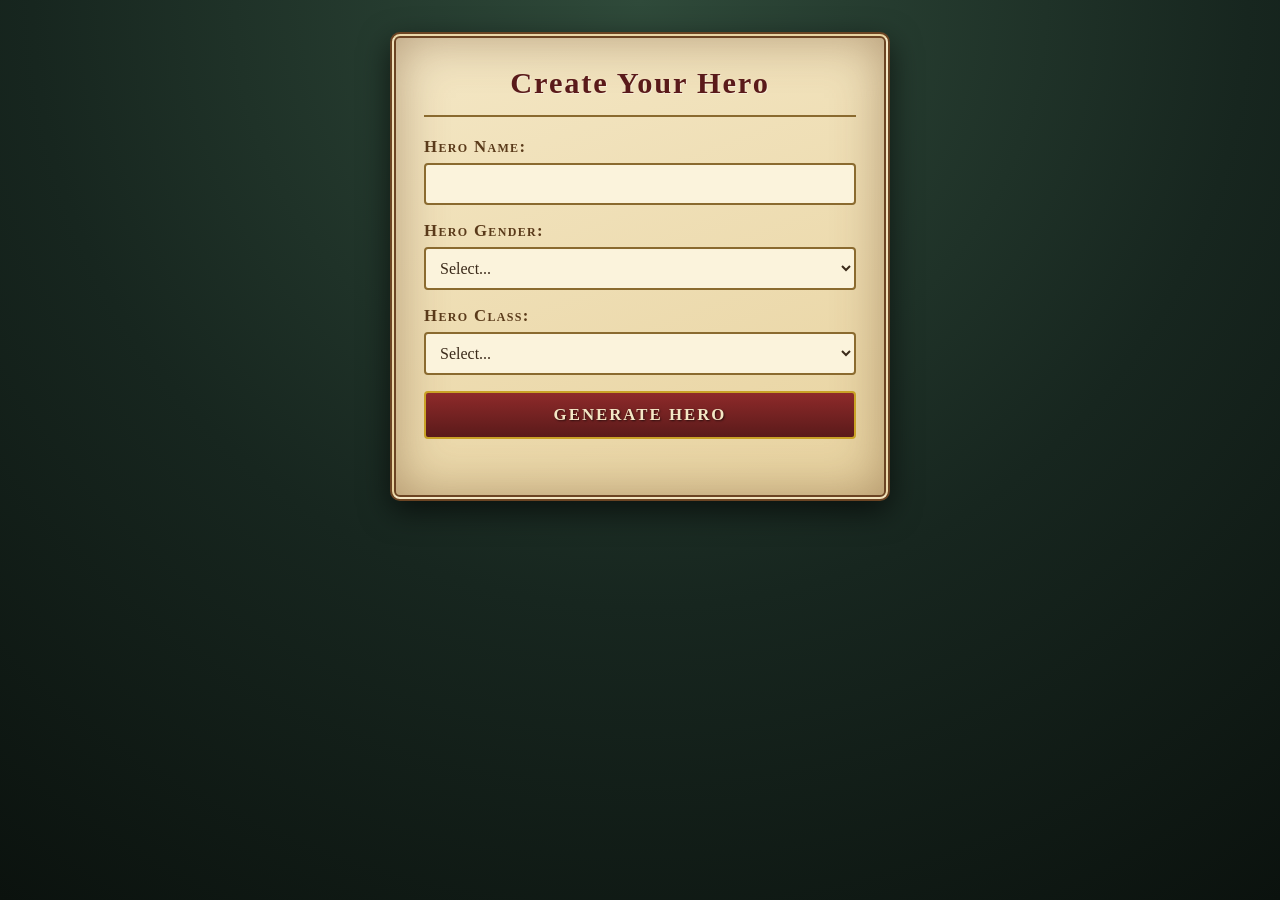
<file: week-2/character-generator/index.html>
<!DOCTYPE html>
<html>
  <head>
    <!--
    Pragmatic JavaScript
    Chapter 1
    Programming Assignment

    Author: Pat M
    Date: 12/31/26
    Filename: index.html
  -->
    <title>Roleplay Character Generator</title>
    <link rel="stylesheet" type="text/css" href="styles.css" />
  </head>
  <body>
    <div id="mainContainer">
      <form id="characterForm">
        <label for="heroName">Hero Name:</label><br />
        <input type="text" id="heroName" name="heroName" required /><br />
        <label for="heroGender">Hero Gender:</label><br />
        <select id="heroGender" name="heroGender" required>
          <option value="">Select...</option>
          <option value="male">Male</option>
          <option value="female">Female</option>
          <option value="other">Other</option></select>
          <br />
        <label for="heroClass">Hero Class:</label><br />
        <select id="heroClass" name="heroClass" required>
          <option value="">Select...</option>
          <option value="warrior">Warrior</option>
          <option value="mage">Mage</option>
          <option value="rogue">Rogue</option></select>
          <br />
        <button id="generateHero">Generate Hero</button>
      </form>

      <div id="characterOutput"></div>
    </div>

    <script src="script.js"></script>
  </body>
</html>
</file>
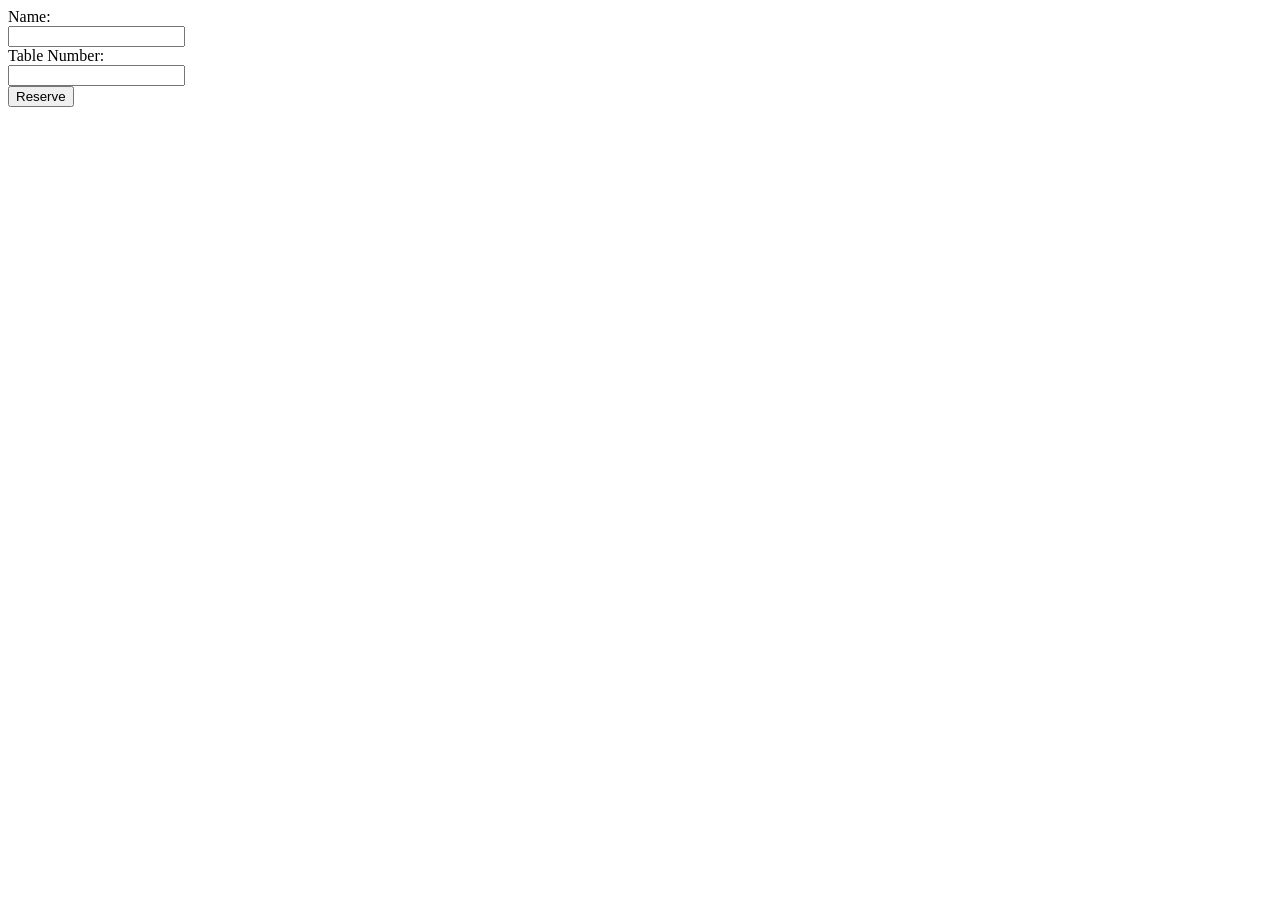
<file: week-5/restaurant-reservation/index.html>
<!DOCTYPE html>
<html>
  <head>
    <!--
      Pragmatic JavaScript
      Chapter 2
      Programming Assignment

      Author:
      Date:
      Filename:
    -->
    <title>Table Reservation</title>
    <link rel="stylesheet" type="text/css" href="styles.css" />
  </head>
  <body>
    <div class="form-container">
      <form id="reservationForm">
        <label for="name">Name:</label><br />
        <input type="text" id="name" name="name" /><br />
        <label for="tableNumber">Table Number:</label><br />
        <input type="number" id="tableNumber" name="tableNumber" /><br />
        <input type="submit" value="Reserve" />
      </form>
      <p id="message"></p>
    </div>
    <script src="script.js"></script>
  </body>
</html>
</file>
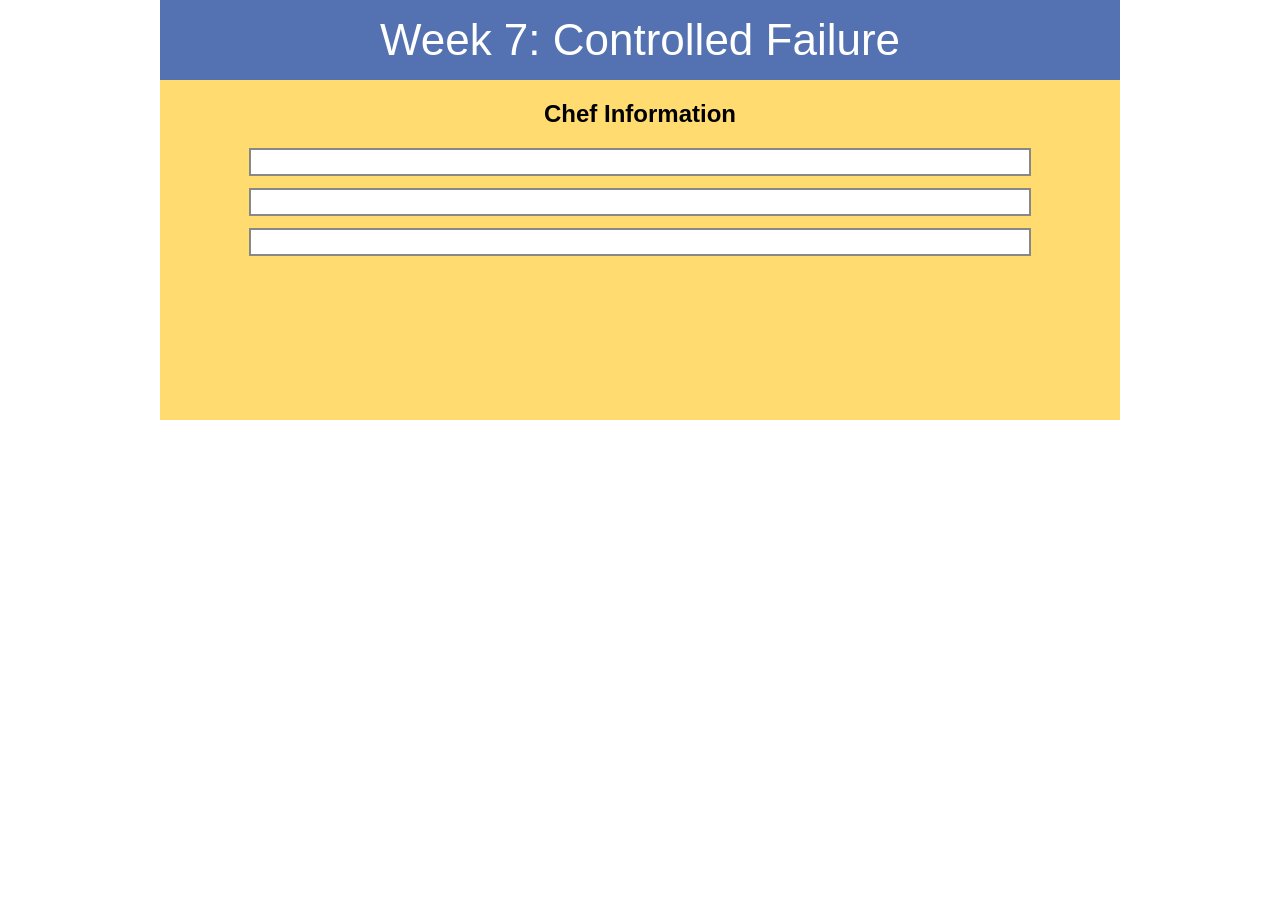
<file: week-7/starter/index.html>
<!DOCTYPE html>
<html lang="en">
<head>
  <meta charset="utf-8">
  <title>WEB 330 – Week 7</title>
  <link rel="stylesheet" href="styles.css">
</head>
<body>
  <header>Week 7: Controlled Failure</header>

  <section>
    <h1>Chef Information</h1>
    <div id="chef1"></div>
    <div id="chef2"></div>
    <div id="chef3"></div>
  </section>

  <script src="script.js"></script>
</body>
</html>
</file>
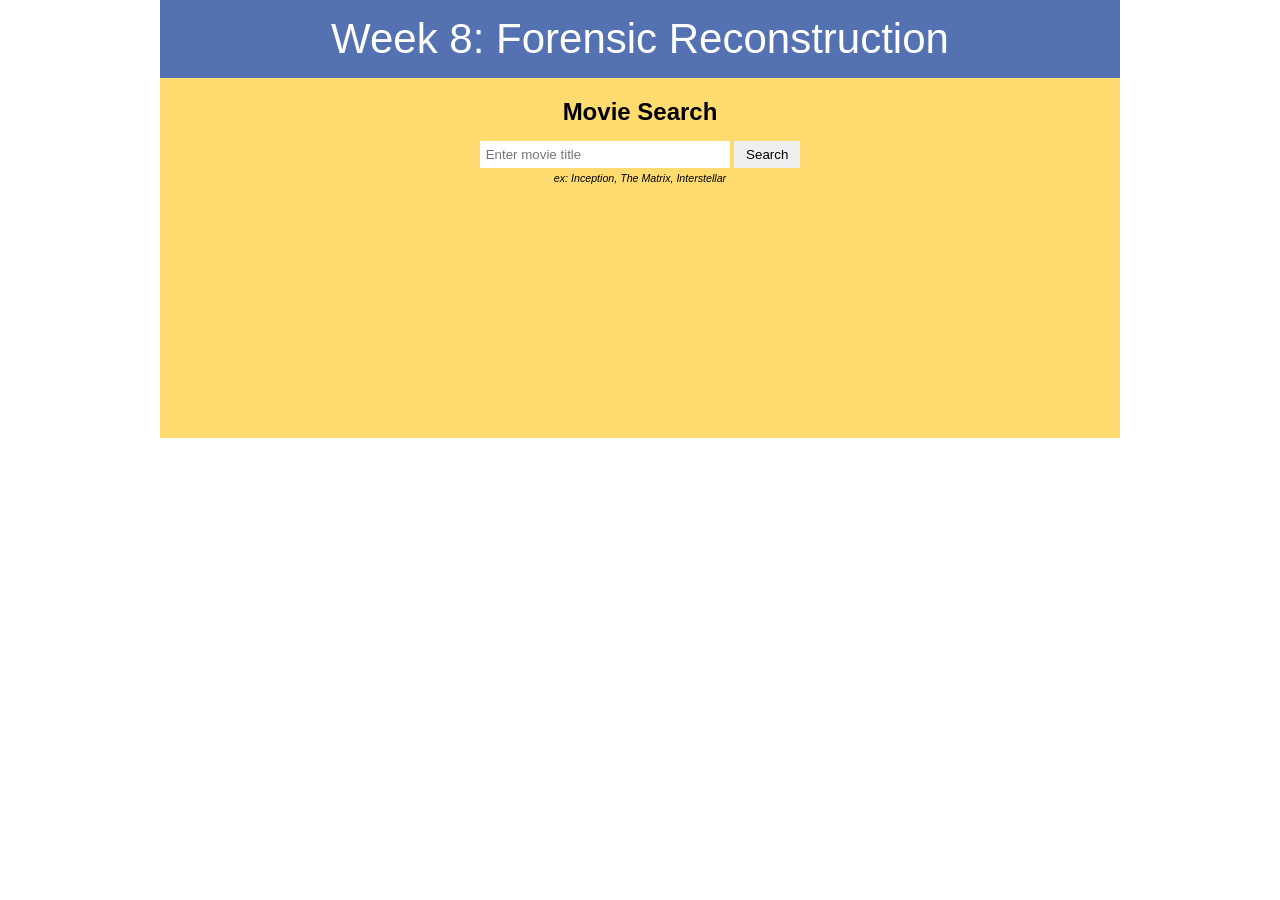
<file: week-8/starter/index.html>
<!DOCTYPE html>
<html lang="en">
<head>
  <meta charset="utf-8">
  <title>WEB 330 – Week 8</title>
  <link rel="stylesheet" href="styles.css">
</head>
<body>
  <header>Week 8: Forensic Reconstruction</header>

  <section>
    <h1>Movie Search</h1>

    <form id="movie-form">
      <input type="text" id="title-input" placeholder="Enter movie title">
      <button type="submit">Search</button><br />
      <em id="movies">ex: Inception, The Matrix, Interstellar</em>
    </form>

    <div id="movie-info">
      <h2 id="movie-title"></h2>
      <p id="movie-director"></p>
      <p id="movie-year"></p>
      <p id="movie-synopsis"></p>
    </div>

    <p id="error-message"></p>
  </section>

  <script src="script.js"></script>
</body>
</html>
</file>
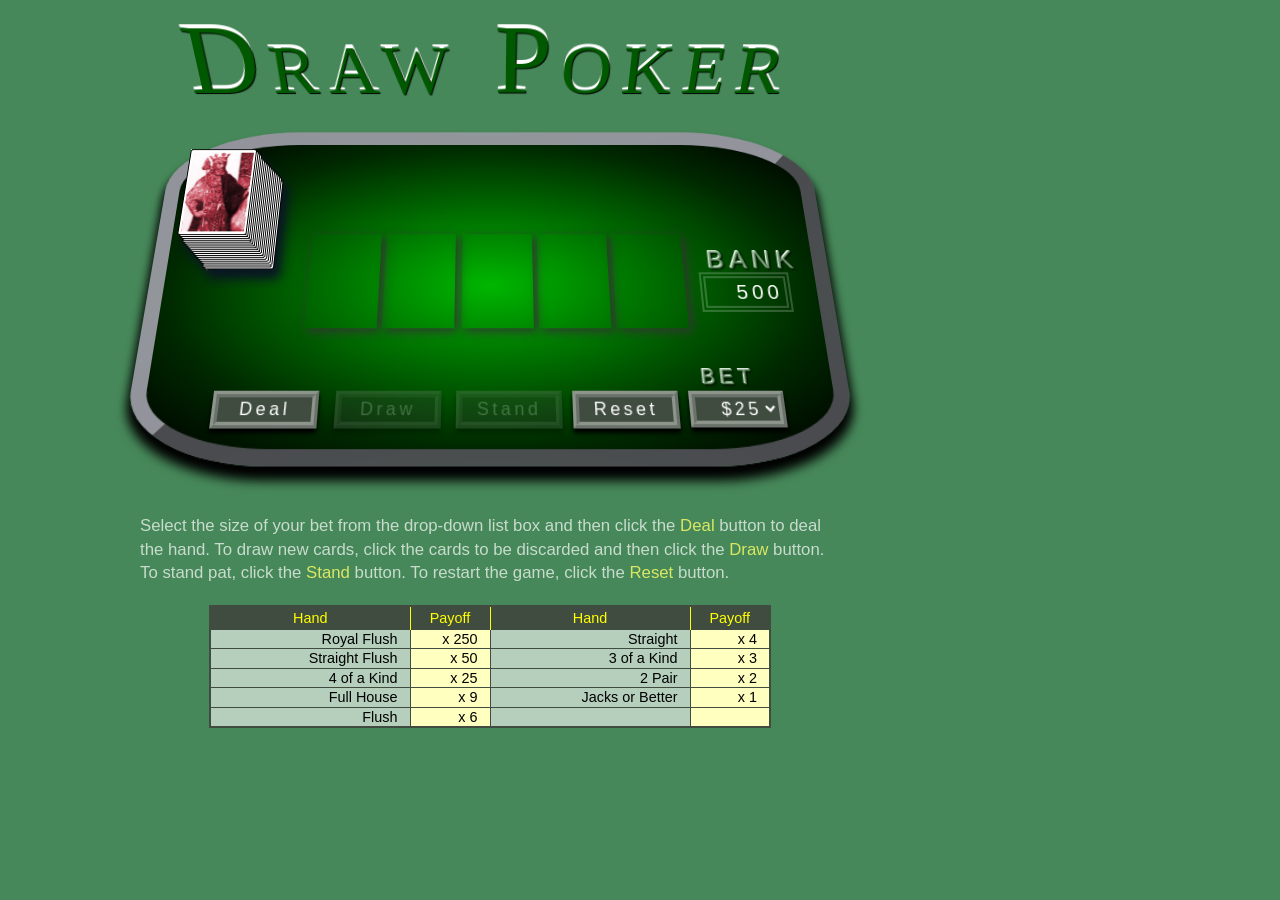
<file: week-1/chapter/js08_txt.html>
<!DOCTYPE html>
<html>
<head>
   <!--
      JavaScript 7th Edition
      Chapter 8
      Chapter Case

      Author: Pat M
      Date:   10/23/26

      Filename: js08.html
   -->
   <meta charset="utf-8" />
   <meta name="viewport" content="width=device-width,initial-scale=1.0">
   <title>Chapter 8 Case Problem: Draw Poker</title>
   <link rel="stylesheet" href="styles.css" />
   <script src="objects_txt.js" defer></script>
   <script src="js08_txt.js" defer></script>

</head>

<body>
   <section id="pokerTable">
      <h1>Draw Poker</h1>
      <div id="table">

         <img src="cardstack.png" alt="" id="cardstack" />
         <div id="hand">
            <img id="card0" class="cardImg" src="blank.gif" />
            <img id="card1" class="cardImg" src="blank.gif" />
            <img id="card2" class="cardImg" src="blank.gif" />
            <img id="card3" class="cardImg" src="blank.gif" />
            <img id="card4" class="cardImg" src="blank.gif" />
         </div>
         <div id="status"></div>

         <label id="bankLabel" for="bank">BANK</label>
         <input type="text" readonly id="bank" name="bank" />

         <div id="board">
            <input type="button" id="dealB" value="Deal" class="pokerButton" />
            <input type="button" id="drawB" value="Draw" class="pokerButton" disabled />
            <input type="button" id="standB" value="Stand" class="pokerButton" disabled />
            <input type="button" id="resetB" value="Reset" class="pokerButton" />
            <label id="betLabel" for="bet">BET</label>
            <select id="bet" name="bet">
               <option value="25">$25</option>
               <option value="50">$50</option>
               <option value="75">$75</option>
               <option value="100">$100</option>
            </select>
         </div>
      </div>
      <p id="instructions">
         Select the size of your bet from the drop-down list box and then
         click the <strong>Deal</strong> button to deal the hand. To draw new
         cards, click the cards to be discarded and then click the
         <strong>Draw</strong> button. To stand pat, click the
         <strong>Stand</strong> button. To restart the game, click the
         <strong>Reset</strong> button.
      </p>

      <table id="oddsTable">
         <colgroup>
            <col class="firstCol" />
            <col class="secondCol" />
            <col class="firstCol" />
            <col class="secondCol" />
         </colgroup>
         <tr>
            <th>Hand</th>
            <th>Payoff</th>
            <th>Hand</th>
            <th>Payoff</th>
         </tr>
         <tr>
            <td>Royal Flush</td>
            <td>x 250</td>
            <td>Straight</td>
            <td>x 4</td>
         </tr>
         <tr>
            <td>Straight Flush</td>
            <td>x 50</td>
            <td>3 of a Kind</td>
            <td>x 3</td>
         </tr>
         <tr>
            <td>4 of a Kind</td>
            <td>x 25</td>
            <td>2 Pair</td>
            <td>x 2</td>
         </tr>
         <tr>
            <td>Full House</td>
            <td>x 9</td>
            <td>Jacks or Better</td>
            <td>x 1</td>
         </tr>
         <tr>
            <td>Flush</td>
            <td>x 6</td>
            <td></td>
            <td></td>
         </tr>
      </table>

   </section>
</body>
</html>
</file>
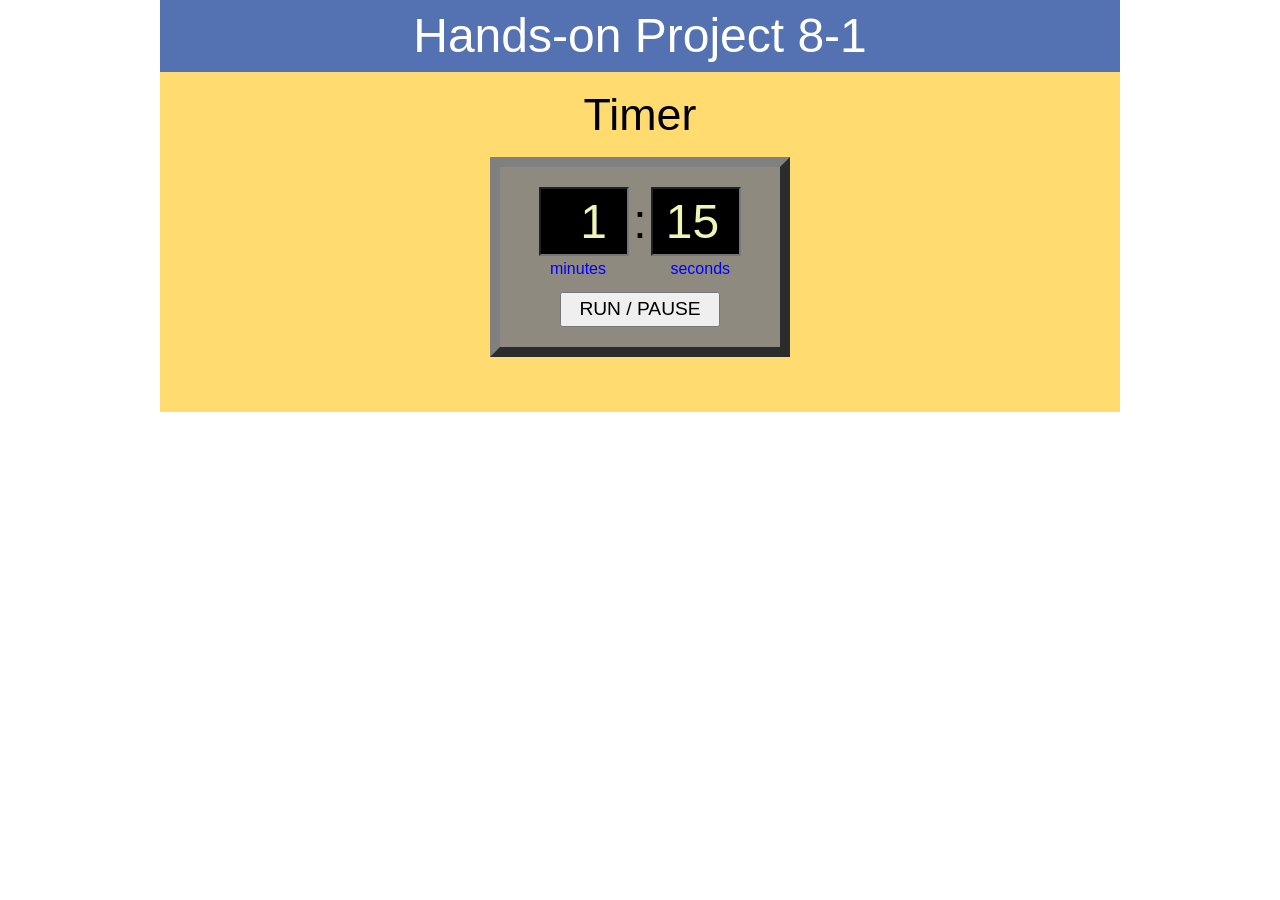
<file: week-1/project08-01/project08-01_txt.html>
<!DOCTYPE html>
<html>
<head>
   <!--
      JavaScript 7th Edition
      Chapter 8
      Hands-on Project 8-1

      Author: Pat M
      Date:  10/23/26

      Filename: project08-01.html
   -->
   <meta charset="utf-8" />
   <meta name="viewport" content="width=device-width,initial-scale=1.0">
   <title>Hands-on Project 8-1</title>
   <link rel="stylesheet" href="styles.css" />
   <script src="project08-01_txt.js" defer></script>

</head>

<body>
   <header>
      <h1>
         Hands-on Project 8-1
      </h1>
   </header>

   <section>
      <h1>Timer</h1>
      <div id="timerClock">
         <input id="minutesBox" type="number" value="1" min="0" max="10" step="1" />
         <span id="separator">:</span>
         <input id="secondsBox" type="number" value="15" min="0" max="59" step="1" /><br />
         <span id="minLabel">minutes</span> <span id="secLabel">seconds</span>
         <input id="runPauseButton" type="button" value="RUN / PAUSE" />
      </div>
   </section>
</body>
</html>
</file>
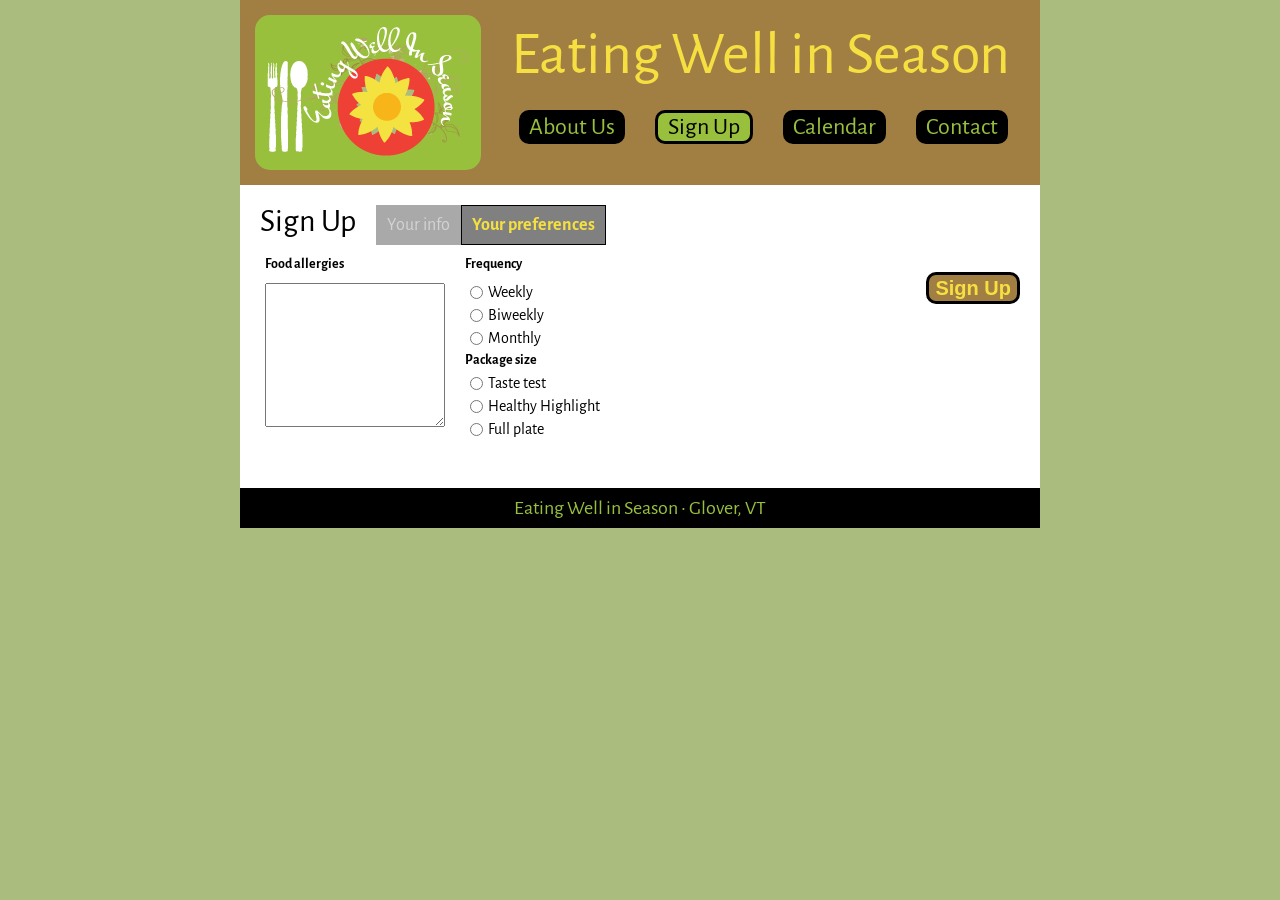
<file: week-3/chapter/js09b_txt.html>
﻿<!DOCTYPE html>
<html lang="en">
<head>
   <!--
      JavaScript 7th Edition
      Chapter 9
      Chapter case

      Eating Well in Season order page
      Author: 
      Date:   

      Filename: js09b.html
   -->
   <meta charset="utf-8" />
   <meta name="viewport" content="width=device-width,initial-scale=1.0">
   <title>Eating Well in Season - Order</title>
   <link rel="stylesheet" media="screen and (max-device-width: 400px)" href="styleshh.css" />
   <link rel="stylesheet" media="screen and (min-device-width: 401px)" href="styles.css" />
   <link href='http://fonts.googleapis.com/css?family=Alegreya+Sans:400,700' rel='stylesheet' type='text/css'>
</head>

<body>
   <div id="container">
      <header>
         <h1>
            <img src="ewis.png" alt="Eating Well in Season" title="" />
         </h1>
         <p>Eating Well in Season</p>
      </header>
   
      <nav>
         <ul>
            <li><a href="#">About Us</a></li>
            <li class="currentPage"><a href="#">Sign Up</a></li>
            <li><a href="#">Calendar</a></li>
            <li><a href="#">Contact</a></li>
        </ul>
      </nav>
   </div>
      
   <article>
      <h2>Sign Up</h2>

      <div class="trail">
         <div class="otherPage">Your info</div>
         <div class="currentPage">Your preferences</div>
      </div>

      <form>
         <div id="contactInfo"></div>
         <fieldset class="checks" id="fs1">
            <legend>Food allergies</legend>
            <textarea id="allergyDesc" name="allergies"></textarea>
         </fieldset>

         <fieldset class="checks">
            <legend>Frequency</legend>
            <input type="radio" id="weekly" value="Weekly" name="frequency" />
            <label for="weekly" id="weeklyLabel">Weekly</label>
            <input type="radio" id="biweekly" value="Biweekly" name="frequency" />
            <label for="biweekly" id="biweeklyLabel">Biweekly</label>
            <input type="radio" id="monthly" value="Monthly" name="frequency" />
            <label for="monthly" id="monthlyLabel">Monthly</label>           
            <legend>Package size</legend>
            <input type="radio" id="taste" value="Taste test" name="size" />
            <label for="taste" id="tasteLabel">Taste test</label>
            <input type="radio" id="highlight" value="Healthy highlight" name="size" />
            <label for="highlight" id="highlightLabel">Healthy Highlight</label>
            <input type="radio" id="full" value="Full plate" name="size" />
            <label for="full" id="fullLabel">Full plate</label>
         </fieldset>        
         
         <fieldset class="btn">
            <input type="button" id="signupBtn" value="Sign Up" />
         </fieldset>

      </form>

   </article>
   <footer><p>Eating Well in Season &bull; Glover, VT</p></footer>
</body>
</html>
</file>
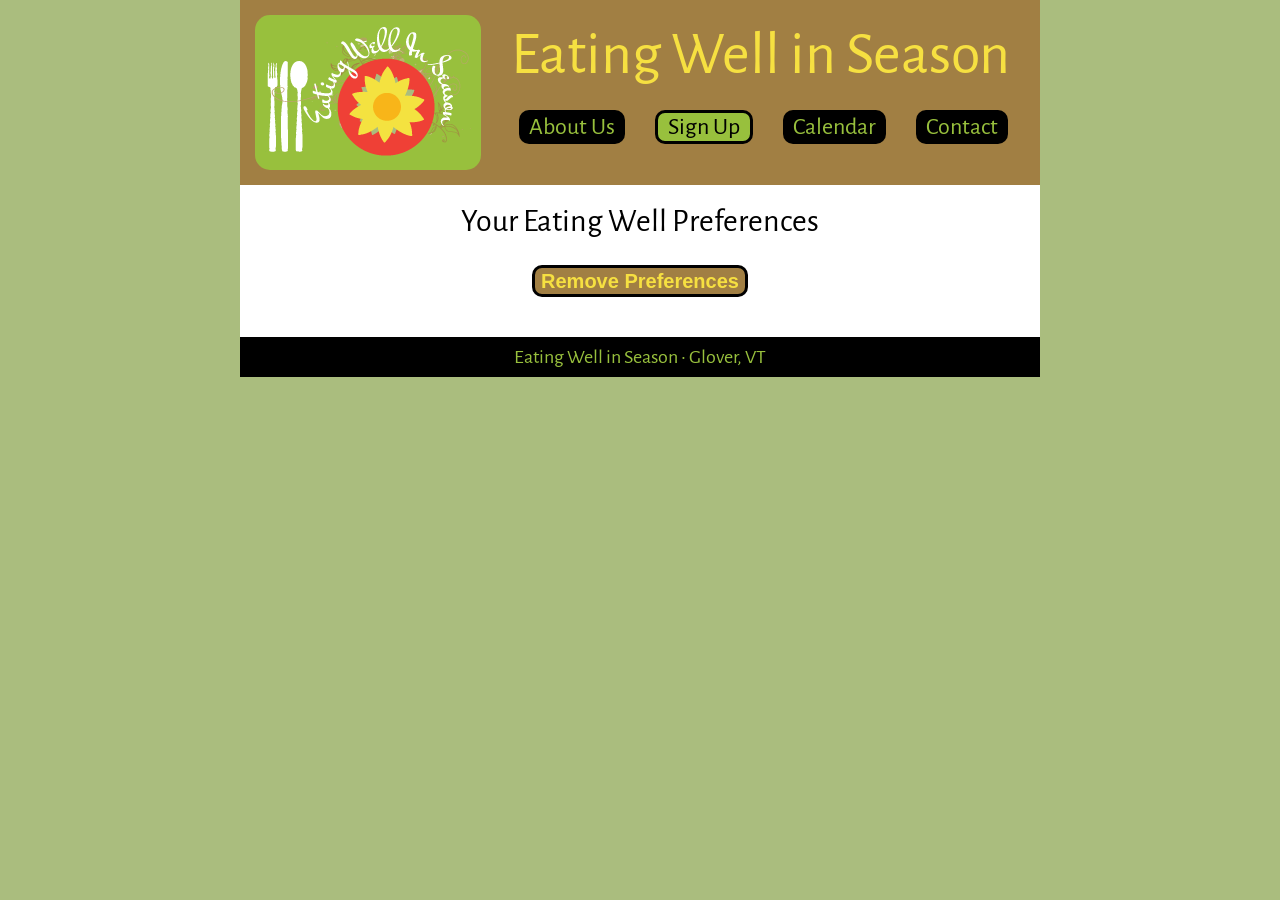
<file: week-3/chapter/js09c_txt.html>
<!DOCTYPE html>
<html lang="en">
<head>
   <!--
      JavaScript 6th Edition
      Chapter 9
      Chapter case

      Eating Well in Season results page
      Author: 
      Date:   

      Filename: results.htm
   -->
   <meta charset="utf-8" />
   <meta name="viewport" content="width=device-width,initial-scale=1.0">
   <title>Eating Well in Season - Results</title>
   <link rel="stylesheet" media="screen and (max-device-width: 400px)" href="styleshh.css" />
   <link rel="stylesheet" media="screen and (min-device-width: 401px)" href="styles.css" />
   <link href='http://fonts.googleapis.com/css?family=Alegreya+Sans:400,700' rel='stylesheet' type='text/css'>   
</head>

<body>
   <div id="container">
      <header>
         <h1>
            <img src="ewis.png" alt="Eating Well in Season" title="" />
         </h1>
         <p>Eating Well in Season</p>
      </header>
   
      <nav>
         <ul>
            <li><a href="#">About Us</a></li>
            <li class="currentPage"><a href="#">Sign Up</a></li>
            <li><a href="#">Calendar</a></li>
            <li><a href="#">Contact</a></li>
        </ul>
      </nav>
   </div>
      
   <article>
      <h2 id="prefHeading">Your Eating Well Preferences</h2>
      <table id="prefTable"></table>
      
      <input type="button" value="Remove Preferences" id="removePrefBtn" />
   </article>
   <footer><p>Eating Well in Season &bull; Glover, VT</p></footer>
</body>
</html>
</file>
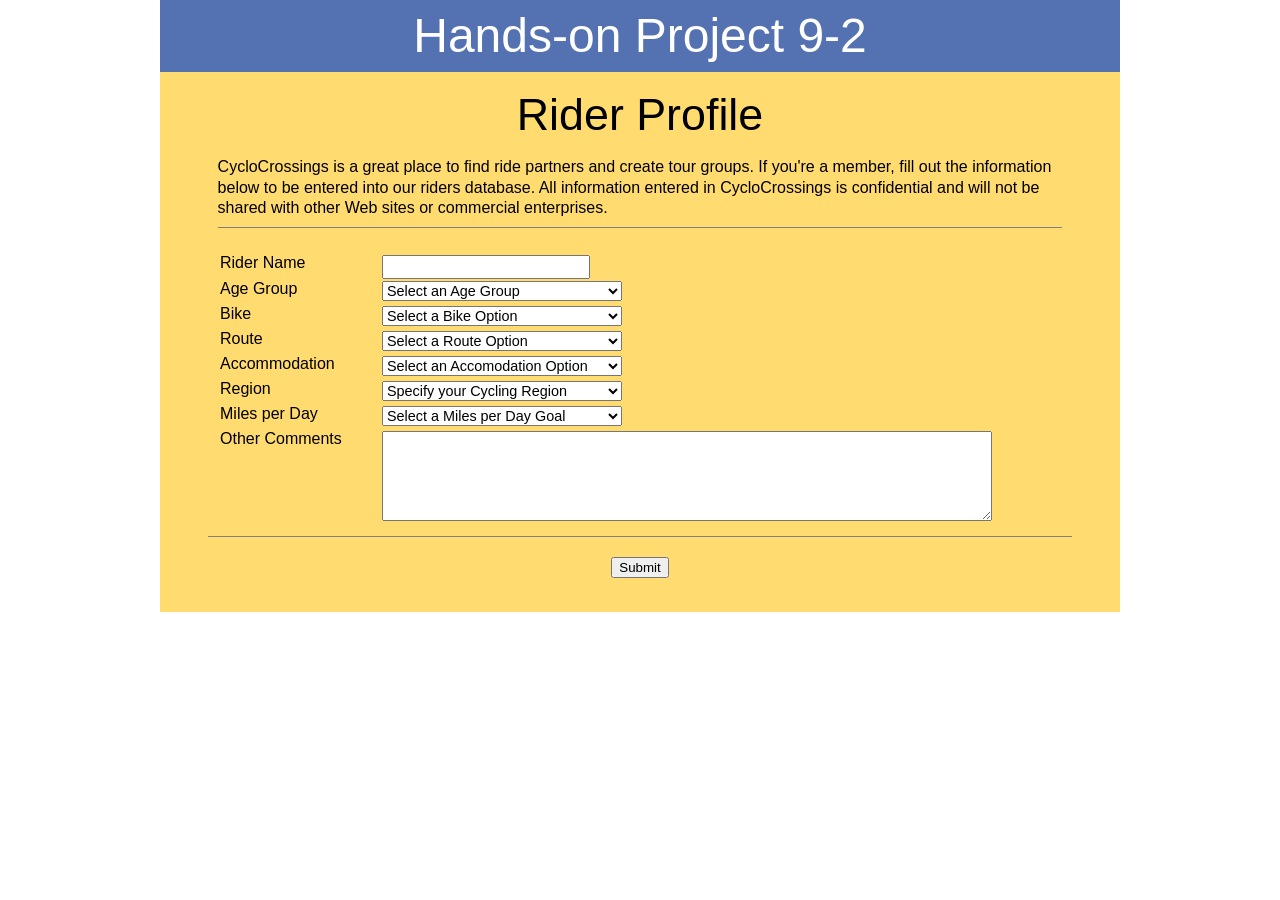
<file: week-3/project09-02/project09-02a.html>
<!DOCTYPE html>
<html>
<head>
   <!--
      JavaScript 7th Edition
      Chapter 9
      Hands-on Project 9-2

      Author: Pat M
      Date: 11/8/26

      Filename: project09-02a.html
   -->
   <meta charset="utf-8" />
   <title>Hands-on Project 9-2</title>
   <link rel="stylesheet" href="styles.css" />
   <script src="project09-02a.js" defer></script>
</head>

<body>
   <header>
      <h1>
         Hands-on Project 9-2
      </h1>
   </header>

   <section>
      <h1>Rider Profile</h1>
      <p id="intro">
         CycloCrossings is a great place to find ride partners and create
         tour groups. If you're a member, fill out the information below
         to be entered into our riders database. All information entered
         in CycloCrossings is confidential and will not be shared with
         other Web sites or commercial enterprises.
      </p>

      <table id="profile">
        <colgroup>
           <col id="firstCol" />
           <col id="secondCol" />
        </colgroup>
         <tr>
            <td>Rider Name</td>
            <td>
               <input name="riderName" id="riderName" type="text" />
            </td>
         </tr>
         <tr>
            <td>Age Group</td>
            <td>
               <select name="ageGroup" id="ageGroup" size="1">
                  <option value="">Select an Age Group</option>
                  <option value="16 - 20">16 - 20</option>
                  <option value="21 - 30">21 - 30</option>
                  <option value="31 - 40">31 - 40</option>
                  <option value="41 - 50">41 - 50</option>
                  <option value="51 - 60">51 - 60</option>
                  <option value="61 - 70">61 - 70</option>
                  <option value="71+">71+</option>
               </select>
            </td>
         </tr>
         <tr>
            <td>Bike</td>
            <td>
               <select name="bikeOption" id="bikeOption" size="1">
                  <option value="">Select a Bike Option</option>
                  <option value="road">Road Bike</option>
                  <option value="mountain">Mountain Bike</option>
                  <option value="either">Either</option>
               </select>
            </td>
         </tr>
         <tr>
            <td>Route</td>
            <td>
               <select name="routeOption" id="routeOption" size="1">
                  <option value="">Select a Route Option</option>
                  <option value="road">Road</option>
                  <option value="trail">Trail</option>
                  <option value="either">Either</option>
               </select>
            </td>
         </tr>
         <tr>
            <td>Accommodation</td>
            <td>
               <select name="accOption" id="accOption" size="1">
                  <option value="">Select an Accomodation Option</option>
                  <option value="camping">Camping</option>
                  <option value="motel">Motel</option>
                  <option value="either">Either</option>
               </select>
            </td>
         </tr>
         <tr>
            <td>Region</td>
            <td>
               <select name="region" id="region" size="1">
                  <option value="">Specify your Cycling Region</option>
                  <option value="Northeast">Northeast</option>
                  <option value="East Coast">East Coast</option>
                  <option value="Southeast">Southeast</option>
                  <option value="Midwest">Midwest</option>
                  <option value="Mountain">Mountain</option>
                  <option value="Southwest">Southwest</option>
                  <option value="West Coast">West Coast</option>
                  <option value="Northwest">Northwest</option>
               </select>
            </td>
         </tr>
         <tr>
            <td>Miles per Day</td>
            <td>
               <select name="miles" id="miles" size="1">
                  <option value="">Select a Miles per Day Goal</option>
                  <option value="21 - 40">21 - 40</option>
                  <option value="41 - 60">41 - 60</option>
                  <option value="61 - 80">61 - 80</option>
                  <option value="81 - 100">81 - 100</option>
                  <option value="100+">100+</option>
               </select>
            </td>
         </tr>
         <tr>
            <td>Other Comments</td>
            <td>
               <textarea name="comments" id="comments"></textarea>
            </td>
         </tr>
      </table>

      <p style="text-align: center">
         <input id="submitButton" type="button" value="Submit" />
      </p>
   </section>
</body>
</html>
</file>
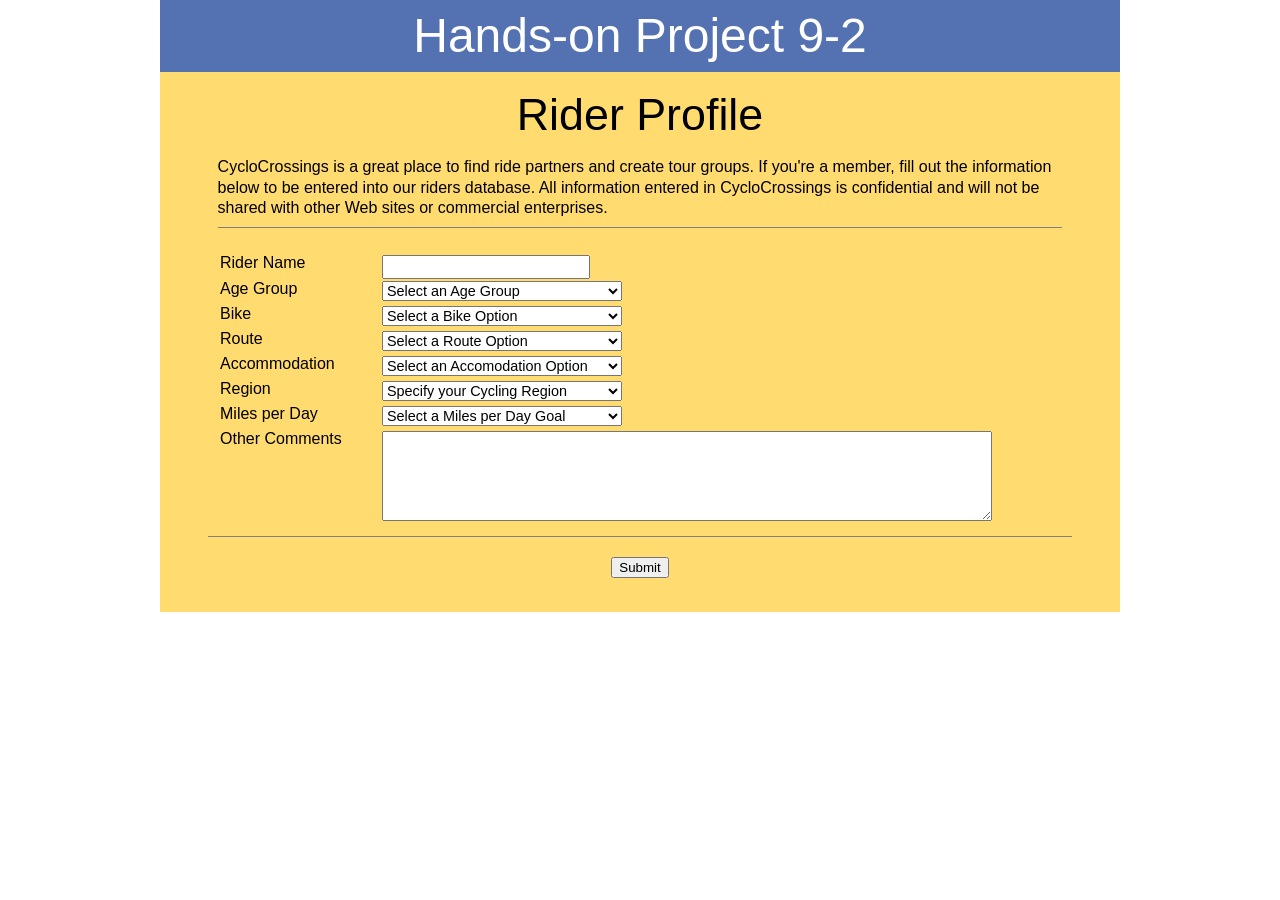
<file: week-3/project09-02/project09-02a_txt.html>
<!DOCTYPE html>
<html>
<head>
   <!--
      JavaScript 7th Edition
      Chapter 9
      Hands-on Project 9-2

      Author: 
      Date:   

      Filename: project09-02a.html
   -->
   <meta charset="utf-8" />
   <title>Hands-on Project 9-2</title>
   <link rel="stylesheet" href="styles.css" />
</head>

<body>
   <header>
      <h1>
         Hands-on Project 9-2
      </h1>
   </header>

   <section>
      <h1>Rider Profile</h1>
      <p id="intro">
         CycloCrossings is a great place to find ride partners and create
         tour groups. If you're a member, fill out the information below 
         to be entered into our riders database. All information entered 
         in CycloCrossings is confidential and will not be shared with 
         other Web sites or commercial enterprises.
      </p>

      <table id="profile">
        <colgroup>
           <col id="firstCol" />
           <col id="secondCol" />
        </colgroup>
         <tr>
            <td>Rider Name</td>
            <td>
               <input name="riderName" id="riderName" type="text" />
            </td>
         </tr>
         <tr>
            <td>Age Group</td>	
            <td>
               <select name="ageGroup" id="ageGroup" size="1">
                  <option value="">Select an Age Group</option>
                  <option value="16 - 20">16 - 20</option>
                  <option value="21 - 30">21 - 30</option>
                  <option value="31 - 40">31 - 40</option>
                  <option value="41 - 50">41 - 50</option>
                  <option value="51 - 60">51 - 60</option>
                  <option value="61 - 70">61 - 70</option>
                  <option value="71+">71+</option>
               </select>
            </td>
         </tr>
         <tr>
            <td>Bike</td>
            <td>
               <select name="bikeOption" id="bikeOption" size="1">
                  <option value="">Select a Bike Option</option>
                  <option value="road">Road Bike</option>
                  <option value="mountain">Mountain Bike</option>
                  <option value="either">Either</option>
               </select>
            </td>
         </tr>
         <tr>
            <td>Route</td>
            <td>
               <select name="routeOption" id="routeOption" size="1">
                  <option value="">Select a Route Option</option>
                  <option value="road">Road</option>
                  <option value="trail">Trail</option>
                  <option value="either">Either</option>
               </select>               
            </td>
         </tr>
         <tr>
            <td>Accommodation</td>
            <td>
               <select name="accOption" id="accOption" size="1">
                  <option value="">Select an Accomodation Option</option>
                  <option value="camping">Camping</option>
                  <option value="motel">Motel</option>
                  <option value="either">Either</option>
               </select>               
            </td>
         </tr>
         <tr>
            <td>Region</td>	
            <td>
               <select name="region" id="region" size="1">
                  <option value="">Specify your Cycling Region</option>
                  <option value="Northeast">Northeast</option>
                  <option value="East Coast">East Coast</option>
                  <option value="Southeast">Southeast</option>
                  <option value="Midwest">Midwest</option>
                  <option value="Mountain">Mountain</option>
                  <option value="Southwest">Southwest</option>
                  <option value="West Coast">West Coast</option>
                  <option value="NOrthwest">Northwest</option>
               </select>
            </td>
         </tr>
         <tr>
            <td>Miles per Day</td>	
            <td>
               <select name="miles" id="miles" size="1">
                  <option value="">Select a Miles per Day Goal</option>
                  <option value="21 - 40">21 - 40</option>
                  <option value="41 - 60">41 - 60</option>
                  <option value="61 - 80">61 - 80</option>
                  <option value="21 - 40">81 - 100</option>
                  <option value="100+">100+</option>
               </select>
            </td>
         </tr>
         <tr>
            <td>Other Comments</td>
            <td>
               <textarea name="comments" id="comments"></textarea>
            </td>
         </tr>
      </table>

      <p style="text-align: center">
         <input id="submitButton" type="button" value="Submit" />
      </p>      
   </section>
</body>
</html>
</file>
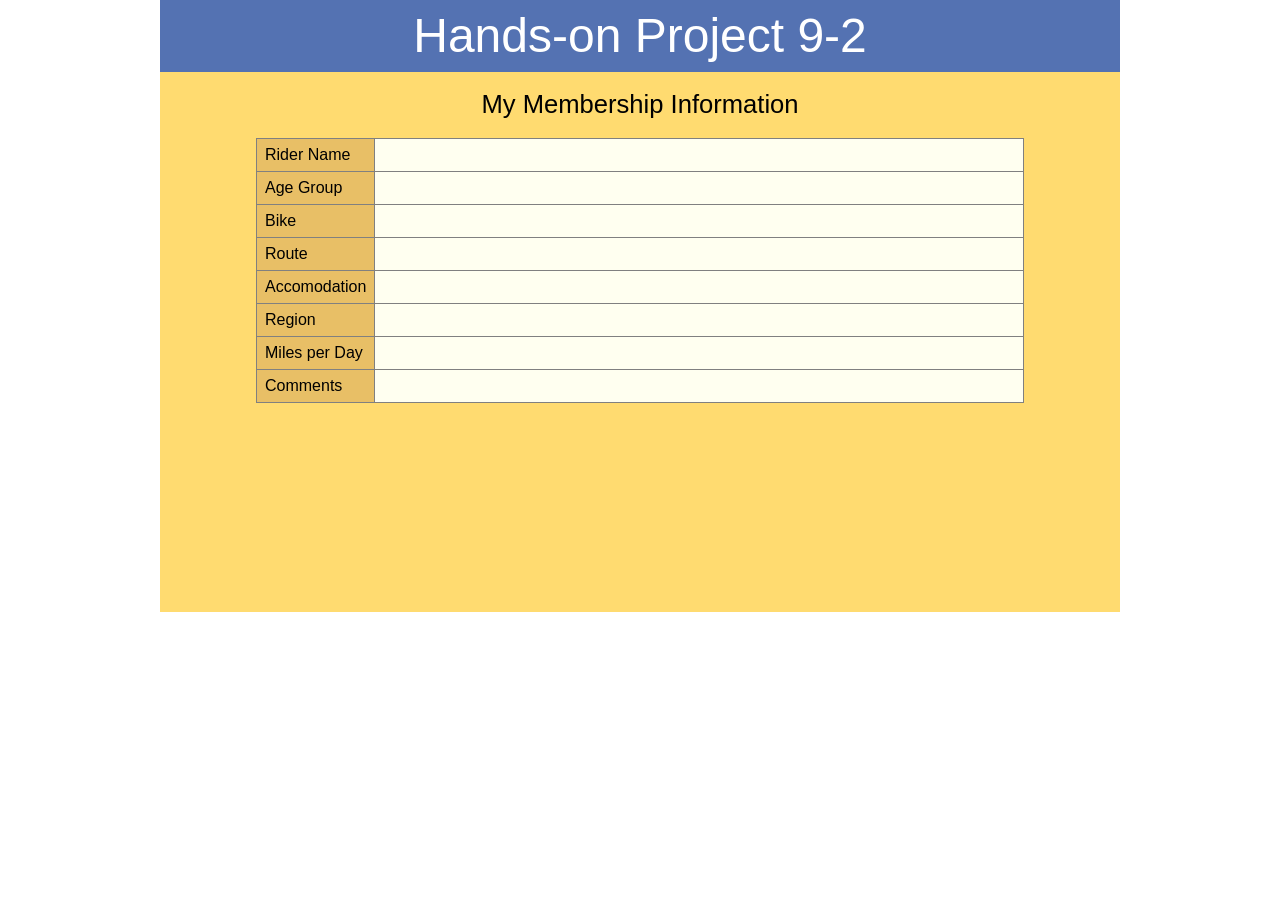
<file: week-3/project09-02/project09-02b.html>
<!DOCTYPE html>
<html>
<head>
   <!--
      JavaScript 7th Edition
      Chapter 8
      Hands-on Project 9-2

      Author: Pat M
      Date: 11/8/22026

      Filename: project09-02b.html
   -->
   <meta charset="utf-8" />
   <meta name="viewport" content="width=device-width,initial-scale=1.0">
   <title>Hands-on Project 9-2</title>
   <link rel="stylesheet" href="styles.css" />
   <script src="project09-02b.js" defer></script>
</head>

<body>
   <header>
      <h1>
         Hands-on Project 9-2
      </h1>
   </header>

   <section>
      <h1 id="h2b">My Membership Information</h1>

      <table id="order">
         <tr>
            <th>Rider Name</th>
            <td id="riderName"></td>
         </tr>
         <tr>
            <th>Age Group</th>
            <td id="ageGroup"></td>
         </tr>
         <tr>
            <th>Bike</th>
            <td id="bikeOption"></td>
         </tr>
         <tr>
            <th>Route</th>
            <td id="routeOption"></td>
         </tr>
         <tr>
            <th>Accomodation</th>
            <td id="accOption"></td>
         </tr>
         <tr>
            <th>Region</th>
            <td id="region"></td>
         </tr>
         <tr>
            <th>Miles per Day</th>
            <td id="miles"></td>
         </tr>
         <tr>
            <th>Comments</th>
            <td id="comments"></td>
         </tr>
      </table>
   </section>
</body>
</html>
</file>
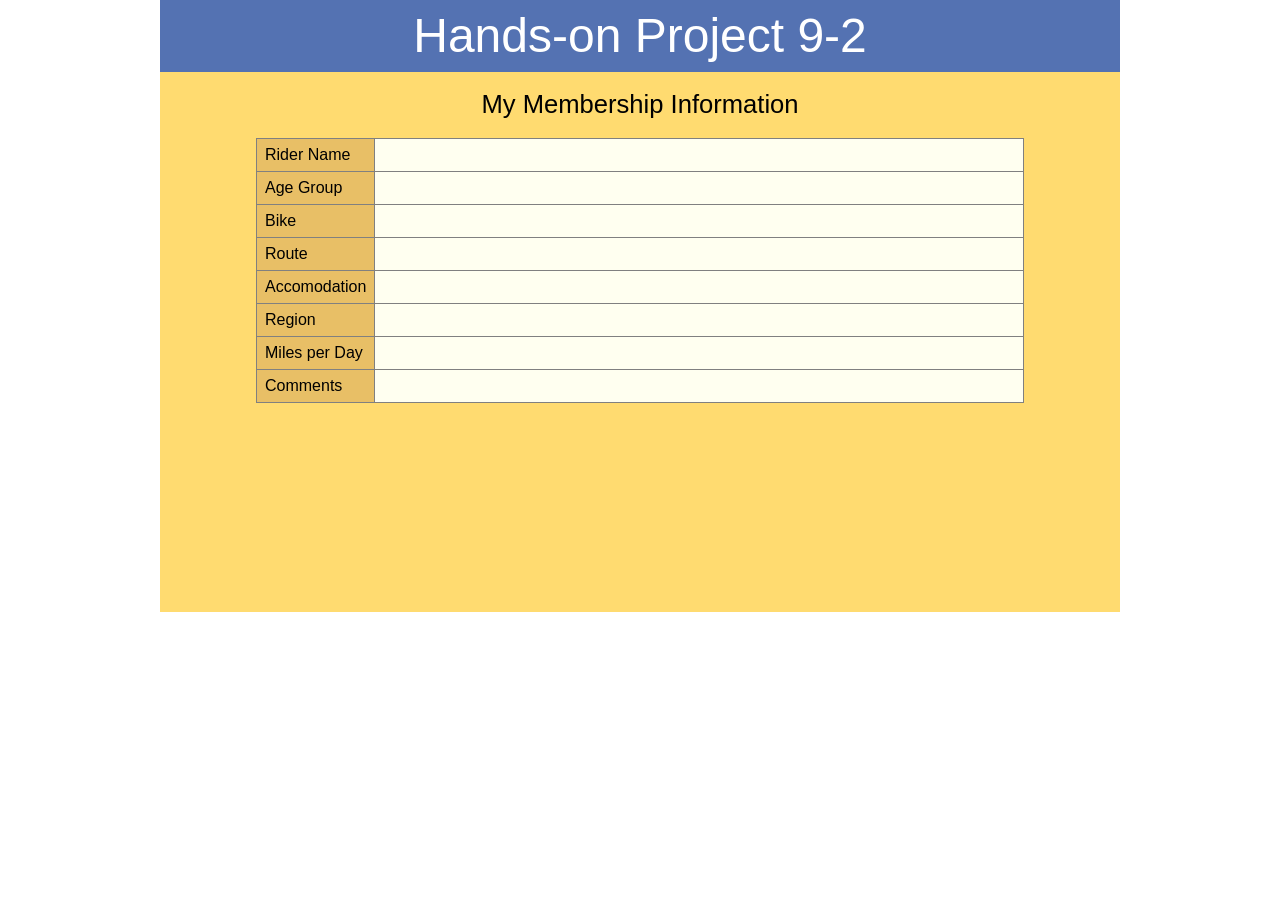
<file: week-3/project09-02/project09-02b_txt.html>
<!DOCTYPE html>
<html>
<head>
   <!--
      JavaScript 7th Edition
      Chapter 8
      Hands-on Project 9-2

      Author: 
      Date:   

      Filename: project09-02b.html
   -->
   <meta charset="utf-8" />
   <meta name="viewport" content="width=device-width,initial-scale=1.0">
   <title>Hands-on Project 9-2</title>
   <link rel="stylesheet" href="styles.css" />
</head>

<body>
   <header>
      <h1>
         Hands-on Project 9-2
      </h1>
   </header>

   <section>
      <h1 id="h2b">My Membership Information</h1>
      
      <table id="order">
         <tr>
            <th>Rider Name</th>
            <td id="riderName"></td>
         </tr>
         <tr>
            <th>Age Group</th>
            <td id="ageGroup"></td>
         </tr> 
         <tr>
            <th>Bike</th>
            <td id="bikeOption"></td>
         </tr>  
         <tr>
            <th>Route</th>
            <td id="routeOption"></td>
         </tr> 
         <tr>
            <th>Accomodation</th>
            <td id="accOption"></td>
         </tr>          
         <tr>
            <th>Region</th>
            <td id="region"></td>
         </tr>          
         <tr>
            <th>Miles per Day</th>
            <td id="miles"></td>
         </tr> 
         <tr>
            <th>Comments</th>
            <td id="comments"></td>
         </tr>          
      </table>
   </section>
</body>
</html>
</file>
<file: week-2/character-generator/styles.css>
/*
  Pragmatic JavaScript
  Chapter 1
  Programming Assignment

  Author: Pat M
  Date: 12/31/26
  Filename: styles.css
*/

* {
  box-sizing: border-box;
}

/* Dark enchanted forest background */
body {
  margin: 0;
  padding: 32px 16px;
  min-height: 100vh;
  font-family: "Palatino Linotype", Palatino, "Book Antiqua", Georgia, serif;
  color: #3b2a1a;
  background: radial-gradient(circle at 50% 0%, #2f4a3a 0%, #17261f 55%, #0b120e 100%);
}

/* Parchment scroll that holds the form and the hero */
#mainContainer {
  max-width: 500px;
  margin: 0 auto;
  padding: 28px 28px 32px;
  background: linear-gradient(160deg, #f4e7c5 0%, #e8d3a0 100%);
  border: 6px double #6b4423;
  border-radius: 10px;
  box-shadow: inset 0 0 50px rgba(107, 68, 35, 0.45), 0 10px 30px rgba(0, 0, 0, 0.6);
}

/* Title at the top of the scroll */
#mainContainer::before {
  content: "Create Your Hero";
  display: block;
  margin-bottom: 20px;
  padding-bottom: 14px;
  text-align: center;
  font-size: 1.9rem;
  font-weight: bold;
  letter-spacing: 0.06em;
  color: #5a1a1a;
  text-shadow: 1px 1px 0 rgba(255, 255, 255, 0.4);
  border-bottom: 2px solid #8a6a2f;
}

label {
  font-size: 1.05rem;
  font-weight: bold;
  font-variant: small-caps;
  letter-spacing: 0.08em;
  color: #5a3a1a;
}

input[type="text"],
select {
  width: 100%;
  margin: 6px 0 16px;
  padding: 10px;
  font-family: inherit;
  font-size: 1rem;
  color: #3b2a1a;
  background: #fbf3dc;
  border: 2px solid #8a6a2f;
  border-radius: 4px;
}

input[type="text"]:focus,
select:focus {
  outline: none;
  border-color: #b8860b;
  box-shadow: 0 0 0 3px rgba(184, 134, 11, 0.35);
}

/* Royal red button with a gold edge */
button {
  width: 100%;
  padding: 12px;
  font-family: inherit;
  font-size: 1.05rem;
  font-weight: bold;
  letter-spacing: 0.12em;
  text-transform: uppercase;
  color: #f4e7c5;
  background: linear-gradient(#8e2a2a, #5a1a1a);
  border: 2px solid #c9a227;
  border-radius: 4px;
  text-shadow: 1px 1px 2px rgba(0, 0, 0, 0.6);
  cursor: pointer;
}

button:hover {
  background: linear-gradient(#a83434, #701f1f);
}

/* Area where the generated hero is shown */
#characterOutput {
  margin-top: 24px;
  font-weight: bold;
  color: #5a1a1a;
}

/* Dark leather card with a gold border */
.heroCard {
  padding: 18px 22px;
  color: #f4e7c5;
  background: linear-gradient(160deg, #2b1d14, #1a110b);
  border: 3px solid #c9a227;
  border-radius: 8px;
  box-shadow: inset 0 0 18px rgba(0, 0, 0, 0.6);
  font-weight: normal;
}

/* Little gold ornament at the top of the card */
.heroCard::before {
  content: "\2726  \2726  \2726";
  display: block;
  margin-bottom: 8px;
  text-align: center;
  font-size: 0.8rem;
  letter-spacing: 0.4em;
  color: #c9a227;
}

/* The hero name line is larger than the other lines */
.heroName {
  font-size: 1.4rem;
  color: #e8c547;
  text-shadow: 0 0 8px rgba(232, 197, 71, 0.45);
}

.heroCard p {
  margin: 8px 0;
  font-size: 1.1rem;
}

.heroLabel {
  font-weight: bold;
  font-variant: small-caps;
  letter-spacing: 0.08em;
  color: #e8c547;
}
</file>
<file: week-5/restaurant-reservation/styles.css>
/*
  Pragmatic JavaScript
  Chapter 2
  Programming Assignment

  Author:
  Date:
  Filename:
*/

/* Add your CSS styles here */
</file>
<file: week-7/starter/styles.css>
/* JavaScript 7th Edition style (adapted) */

* { box-sizing: border-box; }

html, body, div, h1, h2, p, header, section {
  margin: 0;
  padding: 0;
  border: 0;
}

body {
  width: 960px;
  margin: 0 auto;
  font-family: Verdana, Geneva, sans-serif;
}

header {
  background: #5472B2;
  color: #fff;
  font-size: 44px;
  text-align: center;
  padding: 15px 0;
}

section {
  background-color: #FFDB70;
  padding: 20px;
  min-height: 340px;
}

section h1 {
  text-align: center;
  margin-bottom: 20px;
}

div {
  background: #fff;
  width: 85%;
  margin: 12px auto;
  padding: 12px;
  border: 2px solid #888;
}
</file>
<file: week-8/starter/styles.css>
/* JavaScript 7th Edition style (adapted) */

* { box-sizing: border-box; }

html, body, div, h1, h2, p, header, section, form, input, button {
  margin: 0;
  padding: 0;
  border: 0;
}

body {
  width: 960px;
  margin: 0 auto;
  font-family: Verdana, Geneva, sans-serif;
}

header {
  background: #5472B2;
  color: #fff;
  font-size: 42px;
  text-align: center;
  padding: 15px 0;
}

section {
  background-color: #FFDB70;
  padding: 20px;
  min-height: 360px;
}

section h1 {
  text-align: center;
  margin-bottom: 15px;
}

form {
  text-align: center;
  margin-bottom: 20px;
}

input {
  padding: 6px;
  width: 250px;
}

button {
  padding: 6px 12px;
}

#movie-info {
  background: #fff;
  width: 85%;
  margin: 0 auto;
  padding: 12px;
  border: 2px solid #888;
  display: none;
}

#error-message {
  text-align: center;
  color: red;
  margin-top: 15px;
}

#movies {
  text-align: center;
  font-size: 8pt;
}
</file>
<file: week-1/chapter/styles.css>
/*  JavaScript 7th Edition
    Chapter 8
    Chapter Case

    Filename: styles.css
*/

/* apply a natural box layout model to all elements */
* {
   -moz-box-sizing: border-box;
   -webkit-box-sizing: border-box;
   box-sizing: border-box;
}

/* reset rules */
html, body, div, span, applet, object, iframe,
h1, h2, h3, h4, h5, h6, p, blockquote, pre,
a, abbr, acronym, address, big, cite, code,
del, dfn, em, img, ins, kbd, q, s, samp,
small, strike, strong, sub, sup, tt, var,
b, u, i, center,
dl, dt, dd, ol, ul, li,
fieldset, form, label, legend,
table, caption, tbody, tfoot, thead, tr, th, td,
article, aside, canvas, details, embed, 
figure, figcaption, footer, header, hgroup, 
menu, nav, output, ruby, section, summary,
time, mark, audio, video {
   margin: 0;
   padding: 0;
   border: 0;
   font-size: 100%;
   font: inherit;
   vertical-align: baseline;
}

/* HTML5 display-role reset for older browsers */
article, aside, details, figcaption, figure, 
footer, header, hgroup, menu, nav, section {
   display: block;
}

body {
   line-height: 1;
   width: 1000px;
   background: white;
   margin: 0 auto;
   font-family: Arial, Helvetica, sans-serif; 
}

ol, ul {
   list-style: none;
}


/* Styles for this Project */


html {
   font-family: Verdana, Geneva, sans-serif;
   font-size: 12px;
}


body {
   margin: 0px auto;
   display: -webkit-flex;
   display: flex;
   -webkit-flex-flow: row wrap;
   flex-flow: row wrap;
   background-color: rgb(70, 136, 89);
}

/* Poker Table Styles */



section#pokerTable h1 {
   text-align: center;
   font-size: 8.5em;
   font-family: Impact, Haettenschweiler, "Franklin Gothic Bold", "Arial Black", "sans-serif";
   color: rgb(0, 88, 0);
   letter-spacing: 0.1em;
   margin: 10px 0 0;
   font-weight: normal;
   font-variant: small-caps;
   text-shadow: black 1px 1px 1px, white 0px -4px 0px;
   transform: perspective(350px) rotateX(-15deg);
}

div#table {
   width: 682px;
   height: 337px;
   position: relative;
   margin: 5px auto 20px;
   transform: perspective(350px) rotateX(10deg);
   background: radial-gradient(farthest-corner,  rgb(0, 182, 0), rgb(0, 121, 0) 30%, rgb(0, 41, 0) 70%, black);
   border: 15px outset rgba(162, 162, 172, 0.9);
   border-radius: 20%;
   box-shadow: black 0px 10px 10px 2px;
}

div#table img#cardstack {
   display: block;
   position: absolute;
   top: 5px;
   left: 5px;
}

div#table img.cardImg {
   display: block; 
   width: 71px; 
   height: 96px; 
   cursor: pointer;
   position: absolute;
   top: 100px;
   box-shadow: rgb(51, 51, 51) 3px 3px 10px;
}

div#table img#card0 {
   left: 144px; 
}
div#table img#card1 {
   left: 220px; 
}
div#table img#card2 {
   left: 298px;
}
div#table img#card3 {
   left: 374px;
}
div#table img#card4 {
   left: 450px;
}

div#status {
   position: absolute; 
   top: 220px; 
   left: 165px;
   width: 375px; 
   text-align: center;
   color: yellow; 
   font-size: 1.8em; 
   letter-spacing: 0.3em;
}

input.pokerButton, select#bet {
   position: absolute; 
   top: 255px;
   text-align: center;
   display: block; 
   width: 100px;
   font-size: 1.4em; 
   color: white;
   letter-spacing: 0.2em;
   background-color: rgb(64, 76, 64);
   border: 6px ridge rgba(255, 255, 255, 0.4);
   cursor: pointer; 
   box-shadow: black 0px 4px 4px;
   opacity: 1;
}

input.pokerButton:disabled, select#bet:disabled {
   opacity: 0.25;
}

input#dealB {
   left: 64px;
}
input#drawB {
   left: 180px; 
}
input#standB {
   left: 294px;
}
input#resetB {
   left: 404px;
}


label#betLabel {
   font-size: 1.7em;
   text-align: center;
   display: block;
   position: absolute;
   top: 232px;
   left: 514px;
   width: 80px;
   color: rgba(121, 181, 121, 0.7);
   text-shadow: black 1px 1px 2px, white -1px -1px 0px;
   letter-spacing: 0.2em;
}

label#bankLabel {
   font-size: 2.2em;
   text-align: center;
   display: block;
   position: absolute;
   top: 114px;
   left: 532px;
   width: 120px;
   color: rgba(121, 181, 121, 0.7);
   text-shadow: black 1px 1px 2px, white -1px -1px 0px;
   letter-spacing: 0.2em;
}

input#bank {
   position: absolute; 
   top: 140px;
   left: 536px;
   width: 90px;
   height: 40px;
   display: block; 
   font-size: 1.7em; 
   color: white;
   letter-spacing: 0.2em;
   background-color: transparent;
   border: 6px double rgba(255, 255, 255, 0.2);
   text-align: right;
}

select#bet {
   left: 514px;
   width: 90px;  
   text-align: right;
}

p#instructions {
   margin: 60px auto 20px;
   font-size: 1.4em;
   line-height: 1.4;
   color: rgba(255, 255, 255, 0.7);
   width: 700px;
}

p#instructions strong {
   color: rgba(255, 255, 101, 0.8);
   font-weight: normal;
}

#oddsTable {
   margin: 20px auto;
   background-color: rgba(255, 255, 255, 0.6); 
   border: 2px solid rgb(64, 76, 64);
   border-collapse: collapse;
   font-size: 1.2em;
}

#oddsTable th {
   background-color: rgb(64, 76, 64);
   text-align: center;
   font-weight: normal;
   color: yellow;
   padding: 4px 10px;
   border-right: 1px solid yellow;
   vertical-align: top;
}
#oddsTable td {
   border: 1px solid rgb(64, 76, 64);
   text-align: right;
   padding: 2px 12px;
   vertical-align: top;
}
#oddsTable .firstCol {
   width: 200px;
}
#oddsTable .secondCol {
   background-color: rgb(255, 255, 192); 
   width: 80px;
}
</file>
<file: week-1/project08-01/styles.css>
/*  JavaScript 7th Edition
    Chapter 8
    Hands-on Project 8-1

    Filename: styles.css
*/

/* apply a natural box layout model to all elements */
* {
   -moz-box-sizing: border-box;
   -webkit-box-sizing: border-box;
   box-sizing: border-box;
}

/* reset rules */
html, body, div, span, applet, object, iframe,
h1, h2, h3, h4, h5, h6, p, blockquote, pre,
a, abbr, acronym, address, big, cite, code,
del, dfn, em, img, ins, kbd, q, s, samp,
small, strike, strong, sub, sup, tt, var,
b, u, i, center,
dl, dt, dd, ol, ul, li,
fieldset, form, label, legend,
table, caption, tbody, tfoot, thead, tr, th, td,
article, aside, canvas, details, embed, 
figure, figcaption, footer, header, hgroup, 
menu, nav, output, ruby, section, summary,
time, mark, audio, video {
   margin: 0;
   padding: 0;
   border: 0;
   font-size: 100%;
   font: inherit;
   vertical-align: baseline;
}

/* HTML5 display-role reset for older browsers */
article, aside, details, figcaption, figure, 
footer, header, hgroup, menu, nav, section {
   display: block;
}

body {
   line-height: 1;
   width: 960px;
   background: white;
   margin: 0 auto;
   font-family: Verdana, Geneva, sans-serif; 
}

ol, ul {
   list-style: none;
}

/* page header */
header {
   background: #5472B2;
   width: 100%;
   color: #FFFFFF;
   font-size: 48px;
   text-align: center;
   line-height: 1.5em;
   margin-bottom: 0;
}



/*-------------------- Project Styles ------------------*/

section {
   background-color: #FFDB70;
   margin-top: 0;
   padding-bottom: 20px;
   user-select:none;
   height: 340px;
}

section h1 {
   font-size: 2.8em;
   text-align: center;
   margin: 0;
   padding: 20px 0;
}

div#timerClock {
   display: block;
   margin: 0 auto;
   width: 300px;
   background-color: rgba(130, 130, 130, 0.9);
   text-align: center;
   height: 200px;
   border: 10px outset gray;
}
input#minutesBox, input#secondsBox {
   font-size: 3em;
   display: inline-block;
   width: 90px;
   text-align: right;
   padding: 5px;
   background-color: black;
   color:#F0F4B6;
   margin-top: 20px;
   
}

span#separator {
   display: inline-block;
   font-size: 3em;
   text-align: center;
}

span#minLabel, span#secLabel {
   display: inline-block;
   margin: 5px 30px;
   color: blue;
}

input#runPauseButton {
   font-size: 1.2em;
   display: block;
   width: 160px;
   height: 35px;
   margin: 10px auto;
   cursor: pointer;
}
</file>
<file: week-3/chapter/styleshh.css>
/*  JavaScript 7th Edition
    Chapter 9
    Chapter case

    Eating Well in Season
    Handheld style sheet

    Filename: styleshh.css
*/

/* apply a natural box layout model to all elements */
* {
   -moz-box-sizing: border-box;
   -webkit-box-sizing: border-box;
   box-sizing: border-box;
}

/* reset rules */
html, body, div, span, applet, object, iframe,
h1, h2, h3, h4, h5, h6, p, blockquote, pre,
a, abbr, acronym, address, big, cite, code,
del, dfn, em, img, ins, kbd, q, s, samp,
small, strike, strong, sub, sup, tt, var,
b, u, i, center,
dl, dt, dd, ol, ul, li,
fieldset, form, label, legend,
table, caption, tbody, tfoot, thead, tr, th, td,
article, aside, canvas, details, embed, 
figure, figcaption, footer, header,  
menu, nav, output, ruby, section, summary,
time, mark, audio, video {
   margin: 0;
   padding: 0;
   border: 0;
   font-size: 100%;
   font: inherit;
   vertical-align: baseline;
}

/* HTML5 display-role reset for older browsers */
article, aside, details, figcaption, figure, 
footer, header,  menu, nav, section {
   display: block;
}

body {
   line-height: 1;
   margin: 0 auto;
   font-family: "Alegreya Sans", arial, helvetica, sans-serif;
}

ol, ul {
   list-style: none;
}

table {
   border-collapse: collapse;
   border-spacing: 0;
}

a:link, a:visited {
   text-decoration: none;
   color: inherit;
}

a:hover {
   text-decoration: none;
   color: inherit;
}

a:active {
   text-decoration: none;
   color: inherit;
}

/* container */
#container {
   overflow: auto;
   position: relative;
}

/* page header */
header {
   background: rgb(161,127,67);
   overflow: auto;
}

header h1 {
   padding: 10px;
   -webkit-border-radius: 15px;
   -moz-border-radius: 15px;
   border-radius: 15px;
   background: rgb(152,192,61);
   margin: 15px;
   float: left;
}

header h1 img {
   width: 68.6667px;
   height: 44px; 
}

header p {
   color: rgb(246,224,65);
   font-size: 22px;
   padding: 10px;
   text-align: center;
   position: absolute;
   top: 25px;
   right: 5px;
   float: right;
}

/* navigation */
nav {
   padding: 10px 10px 10px 0;
   background: rgb(161,127,67);
   font-size: 16px;
   float: right;
   position: relative;
   width: 100%;
}

nav ul {
   text-align: center;
}

nav ul li {
   padding: 5px;
   display: inline-block;
   margin: 0 4px 5px;
   background: rgb(152,192,61);
   -moz-border-radius: 10px;
   -webkit-border-radius: 10px;
   border-radius: 10px;
   background: black;
   color: rgb(152,192,61);
}

nav ul li.currentPage {
   color: black;
   background: rgb(152,192,61);
   border: 3px solid black;
   padding: 2px 10px;
}

nav ul li:hover {
   box-shadow: 10px 0px 17px white,
               -10px 0px 17px white;
}

nav ul li.currentPage:hover {
   box-shadow: none;
}

/* main content */
article {
   padding: 20px 20px 40px;
   background: white;
   position: relative;
   overflow: auto;
}

article h2 {
   font-size: 32px;
   text-align: left;
   margin-bottom: 20px;
   margin-right: 20px;
   float: left;
}

article h3 {
   font-size: 24px;
   font-weight: 700;
   text-align: center;
   margin-bottom: 0.5em;
}

article div.trail {
   clear: left;
}

article div.otherPage {
   font-size: 18px;
   float: left;
   background: darkgray;
   color: lightgray;
   padding: 10px;
   border: 1px solid darkgray;
   margin-bottom: 1em;
}

article div.currentPage {
   font-size: 18px;
   float: left;
   padding: 10px;
   font-weight: 700;
   background: gray;
   color: rgb(246,224,65);
   border: 1px solid black;
   margin-bottom: 1em;
}

article div.results {
   color: black;
   clear: left;
   background: lightgray;
}

/* form */
form {
   width: 100%;
}

fieldset.text, fieldset.checks {
   padding: 5px;
}

fieldset:first-of-type {
   clear: left;
}

fieldset.btn {
   float: right;
   clear: right;
}

legend {
   font-weight: 700;
   font-size: 18px;
   text-align: left;
   padding-left: 1.4em;
   margin-bottom: 0.5em;
}

#name, #email, #phone {
   width: 15em;
}

#address {
   width: 15em;
}

#city, #zip {
   width: 10em;
}

#state {
   width: 3em;
}

input, label {
   line-height: 1.2em;
   display: block;
}

fieldset.checks legend {
   font-weight: 700;
   font-size: 14px;
}

fieldset.checks input, fieldset.checks textarea {
   float: left;
   clear: left;
   margin-right: 5px;
   margin-left: 3em;
   font-size: 18px;
}

fieldset.checks textarea {
   margin-left: 4em;
   width: 10em;
   height: 8em;
}

fieldset.checks label {
   line-height: 1.2em;
   margin-bottom: 4px;
}

fieldset.text label {
   width: 4em;
   text-align: right;
   float: left;
   clear: left;
   margin: 5px 10px 0 0;
   font-weight: 700;
   font-size: 18px;
}

fieldset.text input {
   margin: 7px 5px 0 0;
}

input[type=submit] {
   margin: 15px auto 0;
   font-size: 20px;
   font-weight: 700;
   color: rgb(246,224,65);
   background: rgb(161,127,67);
   border: 3px solid black;
   -moz-border-radius: 10px;
   -webkit-border-radius: 10px;
   border-radius: 10px;
}

/* footer */
footer {
   background: black;
   color: rgb(152,192,61);
   text-align: center;
   padding: 10px;
   font-size: 20px;
}


div#contactInfo {
   width: 40%;
   float: left;
   color: gray;
}

div#contactInfo label {
   float: left;
   clear: left;
   width: 75px;
   margin-bottom: 5px;
   display: inline-block;
}

div#contactInfo input {
   float: left;
   margin-bottom: 5px;
}

div#contactInfo input[id=""] {
   visibility: hidden;
}

div#contactInfo input[disabled] {
   border: 0px solid transparent;
   background-color: transparent;
   color: gray;
}
</file>
<file: week-3/chapter/styles.css>
/*  JavaScript 7th Edition
    Chapter 9
    Chapter case

    Eating Well in Season
    Large format style sheet

    Filename: styles.css
*/

/* apply a natural box layout model to all elements */
* {
   -moz-box-sizing: border-box;
   -webkit-box-sizing: border-box;
   box-sizing: border-box;
}

/* reset rules */
html, body, div, span, applet, object, iframe,
h1, h2, h3, h4, h5, h6, p, blockquote, pre,
a, abbr, acronym, address, big, cite, code,
del, dfn, em, img, ins, kbd, q, s, samp,
small, strike, strong, sub, sup, tt, var,
b, u, i, center,
dl, dt, dd, ol, ul, li,
fieldset, form, label, legend,
table, caption, tbody, tfoot, thead, tr, th, td,
article, aside, canvas, details, embed, 
figure, figcaption, footer, header,  
menu, nav, output, ruby, section, summary,
time, mark, audio, video {
   margin: 0;
   padding: 0;
   border: 0;
   font-size: 100%;
   font: inherit;
   vertical-align: baseline;
}

/* HTML5 display-role reset for older browsers */
article, aside, details, figcaption, figure, 
footer, header,  menu, nav, section {
   display: block;
}

body {
   line-height: 1;
   width: 800px;
   margin: 0 auto;
   font-family: "Alegreya Sans", arial, helvetica, sans-serif;
   background: rgb(170,189,126);
}

ol, ul {
   list-style: none;
}

table {
   border-collapse: collapse;
   border-spacing: 0;
}

a:link, a:visited {
   text-decoration: none;
   color: inherit;
}

a:hover {
   text-decoration: none;
   color: inherit;
}

a:active {
   text-decoration: none;
   color: inherit;
}

/* container */
#container {
   overflow: auto;
   position: relative;
}

/* page header */
header {
   float: left;
   background: rgb(161,127,67);
}

header h1 {
   padding: 10px;
   -webkit-border-radius: 15px;
   -moz-border-radius: 15px;
   border-radius: 15px;
   background: rgb(152,192,61);
   margin: 15px;
   float: left;
}

header h1 img {
   width: 206px;
   height: 132px; 
}

header  p {
   color: rgb(246,224,65);
   font-size: 60px;
   padding: 10px;
   text-align: center;
   position: absolute;
   top: 15px;
   right: 20px;
   z-index: 2;
}

/* navigation */
nav {
   padding: 10px 10px 10px 0;
   background: rgb(161,127,67);
   font-size: 24px;
   float: right;
   height: 185px;
   position: relative;
   width: 544px;
}

nav ul {
   text-align: center;
   position: relative;
   top: 100px;
}

nav ul li {
   padding: 5px 10px;
   display: inline-block;
   margin: 0 13px;
   background: rgb(152,192,61);
   -moz-border-radius: 10px;
   -webkit-border-radius: 10px;
   border-radius: 10px;
   background: black;
   color: rgb(152,192,61);
}

nav ul li.currentPage {
   color: black;
   background: rgb(152,192,61);
   border: 3px solid black;
   padding: 2px 10px;
}

nav ul li:hover {
   box-shadow: 10px 0px 17px white,
               -10px 0px 17px white;
}

nav ul li.currentPage:hover {
   box-shadow: none;
}

/* main content */
article {
   padding: 20px 20px 40px;
   background: white;
   position: relative;
   overflow: auto;
}

article h2 {
   font-size: 32px;
   text-align: left;
   margin-bottom: 20px;
   margin-right: 20px;
   float: left;
}

article h3 {
   font-size: 24px;
   font-weight: 700;
   text-align: center;
   margin-bottom: 0.5em;
}

article div.otherPage {
   font-size: 18px;
   float: left;
   background: darkgray;
   color: lightgray;
   padding: 10px;
   border: 1px solid darkgray;
}

article div.currentPage {
   font-size: 18px;
   float: left;
   padding: 10px;
   font-weight: 700;
   background: gray;
   color: rgb(246,224,65);
   border: 1px solid black;
}

article div.results {
   color: black;
   float: left;
   clear: left;
   background: lightgray;
   padding: 0.8em;
}

/* form */
form {
   width: 100%;
}

fieldset.text, fieldset.checks {
   padding: 5px;
   width: 45%;
   float: left;
}

fieldset#fs0 {
   width: 400px;
   clear: left;
}

fieldset#fs1 {
   width: 200px;
}

fieldset.checks {
   width: 25%;
}

fieldset.btn {
   float: right;
   clear: right;
}

legend {
   font-weight: 700;
   font-size: 18px;
   text-align: left;
   padding-left: 0;
   margin-bottom: 0.5em;
}

input, label {
   line-height: 1.2em;
   display: block;
}

fieldset.checks legend {
   font-weight: 700;
   font-size: 14px;
}

fieldset.checks input, fieldset.checks textarea {
   float: left;
   clear: left;
   margin-right: 5px;
   font-size: 18px;
}

fieldset.checks textarea {
   margin-left: 0;
   width: 10em;
   height: 8em;
}

fieldset.checks label {
   line-height: 1.2em;
   margin-bottom: 4px;
}

fieldset.text label {
   width: 4em;
   text-align: right;
   float: left;
   clear: left;
   margin: 5px 10px 0 0;
   font-weight: 700;
   font-size: 18px;
}

fieldset.text input {
   margin: 7px 5px 0 0;
}

input[type=button], input[type=submit] {
   margin: 15px auto 0;
   font-size: 20px;
   font-weight: 700;
   color: rgb(246,224,65);
   background: rgb(161,127,67);
   border: 3px solid black;
   border-radius: 10px;
   cursor: pointer;
}

div#contactInfo {
   width: 40%;
   float: left;
   clear: left;
   color: gray;
}

div#contactInfo label {
   float: left;
   clear: left;
   width: 75px;
   margin-bottom: 5px;
   display: inline-block;
}

div#contactInfo input {
   float: left;
   margin-bottom: 5px;
}

div#contactInfo input[id=""] {
   visibility: hidden;
}

div#contactInfo input[disabled] {
   border: 0px solid transparent;
   background-color: transparent;
   color: gray;
}

/* My Preferences Table */

article > h2#prefHeading {
   text-align: center;
   width: 100%;
}

table#prefTable {
   border-collapse: collapse;
   margin: 30px auto;
}

table#prefTable td {
   border: 1px solid gray;
   padding: 5px;
   background-color: ivory;
}

table#prefTable tr td:last-of-type {
   min-width: 150px;
}



/* footer */
footer {
   background: black;
   color: rgb(152,192,61);
   text-align: center;
   padding: 10px;
   font-size: 20px;
}
</file>
<file: week-3/project09-02/styles.css>
/*  JavaScript 7th Edition
    Chapter 9
    Hands-on Project 9-2

    Filename: styles.css
*/

/* apply a natural box layout model to all elements */
* {
   -moz-box-sizing: border-box;
   -webkit-box-sizing: border-box;
   box-sizing: border-box;
}

/* reset rules */
html, body, div, span, applet, object, iframe,
h1, h2, h3, h4, h5, h6, p, blockquote, pre,
a, abbr, acronym, address, big, cite, code,
del, dfn, em, img, ins, kbd, q, s, samp,
small, strike, strong, sub, sup, tt, var,
b, u, i, center,
dl, dt, dd, ol, ul, li,
form, label, legend,
table, caption, tbody, tfoot, thead, tr, th, td,
article, aside, canvas, details, embed, 
figure, figcaption, footer, header, hgroup, 
menu, nav, output, ruby, section, summary,
time, mark, audio, video {
   margin: 0;
   padding: 0;
   border: 0;
   font-size: 100%;
   font: inherit;
   vertical-align: baseline;
}

/* HTML5 display-role reset for older browsers */
article, aside, details, figcaption, figure, 
footer, header, hgroup, menu, nav, section {
   display: block;
}

body {
   line-height: 1;
   width: 960px;
   background: white;
   margin: 0 auto;
   font-family: Verdana, Geneva, sans-serif; 
}

ol, ul {
   list-style: none;
}

/* page header */
header {
   background: #5472B2;
   width: 100%;
   color: #FFFFFF;
   font-size: 48px;
   text-align: center;
   line-height: 1.5em;
   margin-bottom: 0;
}



/*-------------------- Project Styles ------------------*/

section {
   background-color: #FFDB70;
   margin-top: 0;
   padding-bottom: 20px;
   user-select:none;
   height: 540px;
}

section h1 {
   font-size: 2.8em;
   text-align: center;
   margin: 0;
   padding: 20px 0;
}

section h1#h2b {
   font-size: 1.6em;
   text-align: center;
   margin: 0;
   padding: 20px 0;
}

#intro {
   font-size: 1em;
   width: 88%;
   margin: 0 auto 15px;
   border-bottom: 1px solid gray;
   padding-bottom: 8px;
   line-height: 1.3;
}

table#profile {
   width: 90%;
   font-size: 1em; 
   padding: 10px; 
   border-bottom: 1px solid gray;
   margin: 0 auto 20px;
}

table#profile col#firstCol {
   width: 160px;
}

table#profile input {
   font-size: 1em; 
   margin-right: 10px;
}

table#profile td {
   vertical-align: top; 
   height: 23px;
}

table#profile textarea {
   width: 90%; 
   height: 90px;
}

table#profile select {
   font-size: 0.9em; 
   width: 240px;
}

table#profile #submitButton {
   width: 150px; 
   letter-spacing: 3px; 
   background-color: rgb(193,193, 193);
}

table#order {
   width: 80%;
   margin: 0 auto;
   border-collapse: collapse;
   background-color: ivory;
}

table#order th {
   border: 1px solid gray;
   text-align: left;
   width: 110px;
   padding: 8px;
   background-color:rgba(232,191,102,1.00);
}

table#order td {
   border: 1px solid gray;
   padding: 8px;
   line-height: 1.4;
}
</file>
